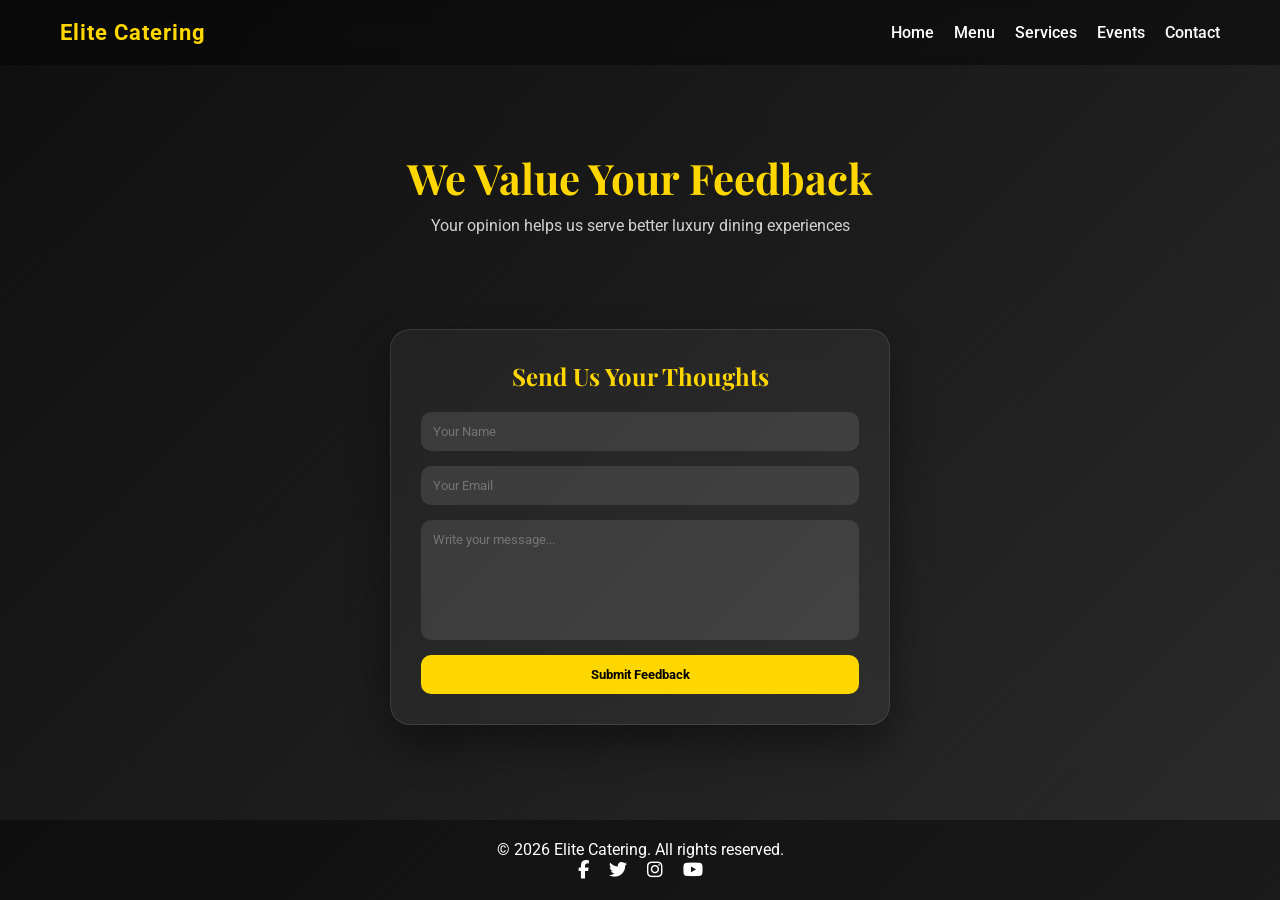
<file: contact.html>
<!DOCTYPE html>
<html lang="en">
<head>
  <meta charset="UTF-8" />
  <meta name="viewport" content="width=device-width, initial-scale=1.0"/>
  <title>Feedback | Elite Catering</title>

  <link href="https://fonts.googleapis.com/css2?family=Playfair+Display:wght@700&family=Roboto:wght@300;400;700&display=swap" rel="stylesheet">
  <link rel="stylesheet" href="https://cdnjs.cloudflare.com/ajax/libs/font-awesome/6.5.0/css/all.min.css">

  <style>
    * {
      margin: 0;
      padding: 0;
      box-sizing: border-box;
      font-family: "Roboto", sans-serif;
    }

    body {
      min-height: 100vh;
      background: linear-gradient(135deg, #0f0f0f, #1c1c1c, #2b2b2b);
      display: flex;
      flex-direction: column;
      justify-content: space-between;
      color: #fff;
    }

    /* NAVBAR */
    .navbar {
      display: flex;
      justify-content: space-between;
      align-items: center;
      padding: 20px 60px;
      background: rgba(0,0,0,0.4);
      backdrop-filter: blur(10px);
    }

    .logo {
      font-size: 22px;
      font-weight: bold;
      color: gold;
      letter-spacing: 1px;
    }

    .nav-links {
      display: flex;
      gap: 20px;
      list-style: none;
    }

    .nav-links a {
      color: white;
      text-decoration: none;
      font-weight: 500;
      transition: 0.3s;
    }

    .nav-links a:hover {
      color: gold;
    }

    /* HERO */
    .hero {
      text-align: center;
      padding: 50px 20px 20px;
    }

    .hero h1 {
      font-family: "Playfair Display", serif;
      font-size: 42px;
      color: gold;
      margin-bottom: 10px;
    }

    .hero p {
      opacity: 0.8;
      font-size: 16px;
    }

    /* FEEDBACK CARD */
    .feedback-wrapper {
      display: flex;
      justify-content: center;
      padding: 40px 20px;
    }

    .feedback-card {
      width: 100%;
      max-width: 500px;
      padding: 30px;
      background: rgba(255,255,255,0.05);
      border-radius: 20px;
      backdrop-filter: blur(15px);
      border: 1px solid rgba(255,255,255,0.1);
      box-shadow: 0 20px 40px rgba(0,0,0,0.4);
    }

    .feedback-card h2 {
      text-align: center;
      margin-bottom: 20px;
      color: gold;
      font-family: "Playfair Display", serif;
    }

    .feedback-form {
      display: flex;
      flex-direction: column;
      gap: 15px;
    }

    .feedback-form input,
    .feedback-form textarea {
      padding: 12px;
      border: none;
      border-radius: 10px;
      outline: none;
      background: rgba(255,255,255,0.1);
      color: white;
    }

    .feedback-form textarea {
      min-height: 120px;
      resize: none;
    }

    .feedback-form button {
      padding: 12px;
      border: none;
      border-radius: 10px;
      background: gold;
      color: black;
      font-weight: bold;
      cursor: pointer;
      transition: 0.3s;
    }

    .feedback-form button:hover {
      background: #ffd700;
      transform: scale(1.05);
    }

    /* MESSAGE */
    .message {
      margin-top: 15px;
      text-align: center;
      display: none;
      color: lightgreen;
    }

    /* FOOTER */
    footer {
      text-align: center;
      padding: 20px;
      background: rgba(0,0,0,0.4);
      margin-top: 20px;
    }

    .social-links a {
      color: white;
      margin: 0 8px;
      font-size: 18px;
      transition: 0.3s;
    }

    .social-links a:hover {
      color: gold;
    }

    /* RESPONSIVE */
    @media (max-width: 600px) {
      .navbar {
        flex-direction: column;
        gap: 10px;
      }
    }
  </style>
</head>

<body>

  <!-- NAVBAR -->
  <nav class="navbar">
    <div class="logo">Elite Catering</div>
    <ul class="nav-links">
      <li><a href="index.html">Home</a></li>
      <li><a href="menu.html">Menu</a></li>
      <li><a href="services.html">Services</a></li>
      <li><a href="events.html">Events</a></li>
      <li><a href="contact.html">Contact</a></li>
    </ul>
  </nav>

  <!-- HERO -->
  <div class="hero">
    <h1>We Value Your Feedback</h1>
    <p>Your opinion helps us serve better luxury dining experiences</p>
  </div>

  <!-- FORM -->
  <div class="feedback-wrapper">
    <div class="feedback-card">
      <h2>Send Us Your Thoughts</h2>

      <form class="feedback-form">
        <input type="text" placeholder="Your Name" required>
        <input type="email" placeholder="Your Email" required>
        <textarea placeholder="Write your message..." required></textarea>
        <button type="submit">Submit Feedback</button>
      </form>

      <div class="message" id="msg">
        Thank you! We received your feedback 🙏
      </div>
    </div>
  </div>

  <!-- FOOTER -->
  <footer>
    <p>&copy; 2026 Elite Catering. All rights reserved.</p>
    <div class="social-links">
      <a href="#"><i class="fab fa-facebook-f"></i></a>
      <a href="#"><i class="fab fa-twitter"></i></a>
      <a href="#"><i class="fab fa-instagram"></i></a>
      <a href="#"><i class="fab fa-youtube"></i></a>
    </div>
  </footer>

  <!-- SCRIPT -->
  <script>
    document.querySelector(".feedback-form").addEventListener("submit", function(e){
      e.preventDefault();
      document.getElementById("msg").style.display = "block";
      this.reset();
    });
  </script>

</body>
</html>
</file>
